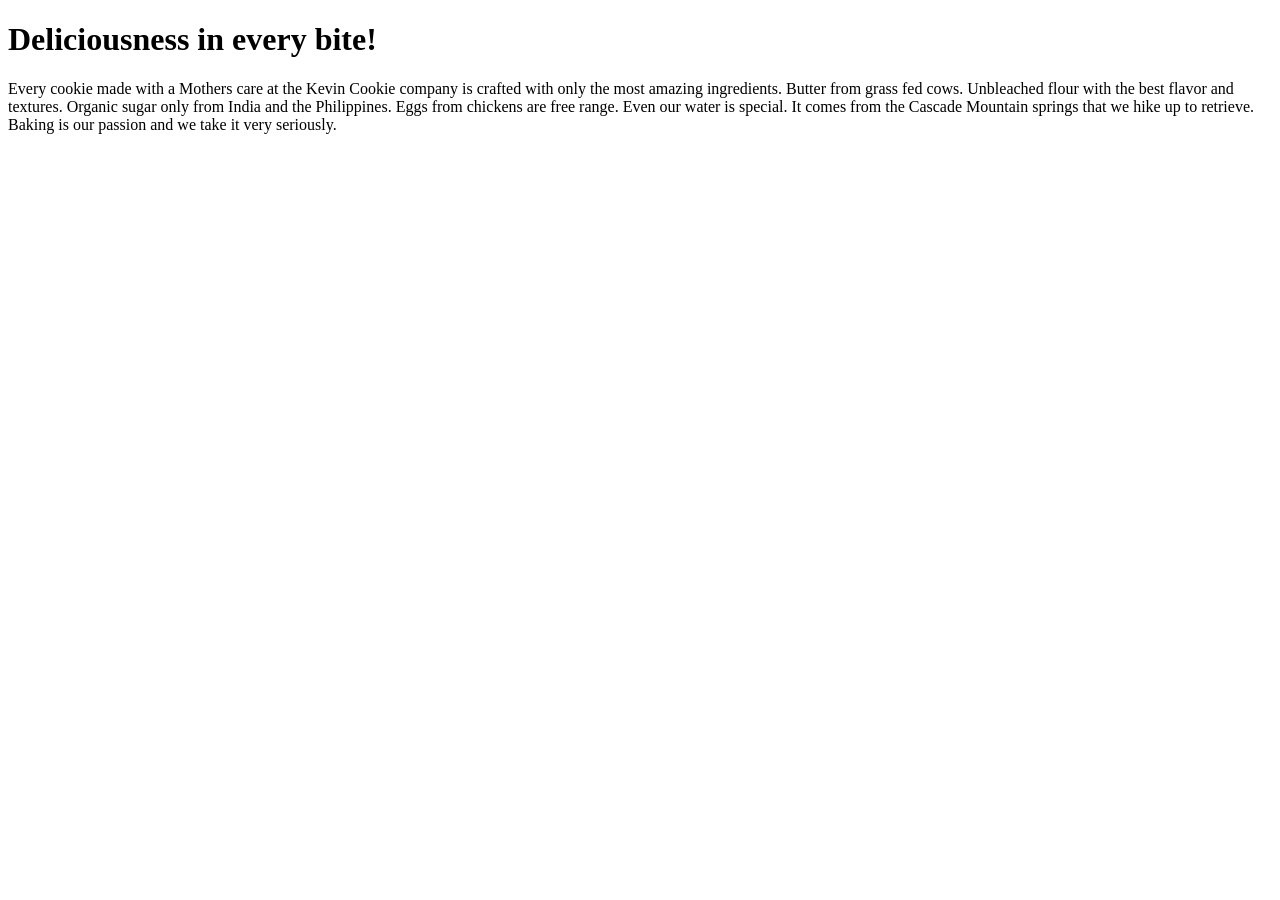
<file: index.htm>
<!DOCTYPE html>
<html>
<body>

<h1>Deliciousness in every bite!</h1>

<p>Every cookie made with a Mothers care at the Kevin Cookie company is crafted with only the most amazing ingredients. Butter from grass fed cows. Unbleached flour with the best flavor and textures. Organic sugar only from India and the Philippines. Eggs from chickens are free range. Even our water is special. It comes from the Cascade Mountain springs that we hike up to retrieve. Baking is our passion and we take it very seriously.</p>



</body>
</html>
</file>
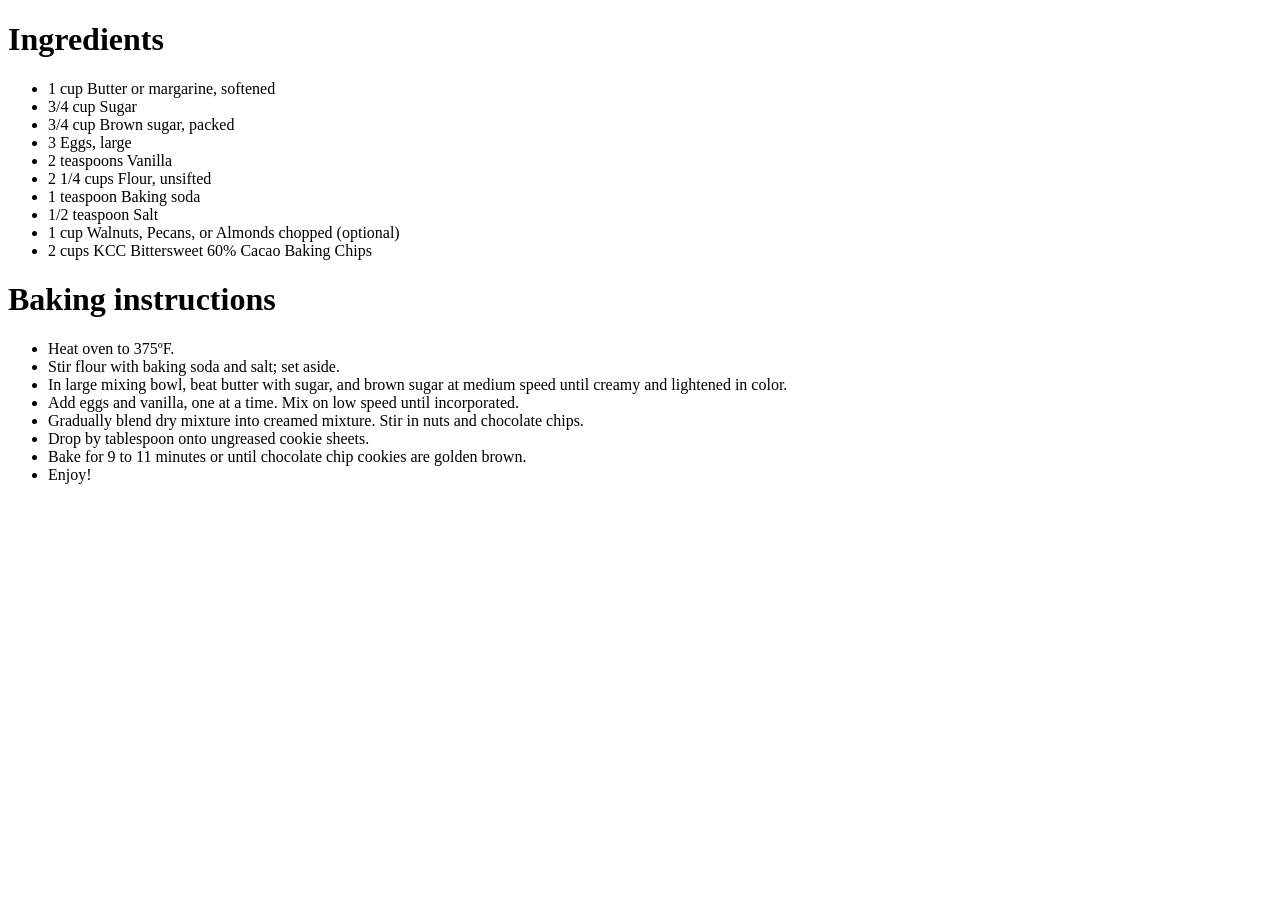
<file: secret recipe.htm>
<!DOCTYPE html>
<html>
<body>

<h1>Ingredients</h1>
<ul>
<li>1 cup Butter or margarine, softened</li>
<li>3/4 cup Sugar</li>
<li>3/4 cup Brown sugar, packed</li>
<li>3 Eggs, large</li>
<li>2 teaspoons Vanilla</li>
<li>2 1/4 cups Flour, unsifted</li>
<li>1 teaspoon Baking soda</li>
<li>1/2 teaspoon Salt</li>
<li>1 cup Walnuts, Pecans, or Almonds chopped (optional)</li>
<li>2 cups KCC Bittersweet 60% Cacao Baking Chips</li>
</ul>
<h1>Baking instructions</h1>
<ul>
<li>Heat oven to 375ºF.</li>
<li>Stir flour with baking soda and salt; set aside.</li>
<li>In large mixing bowl, beat butter with sugar, and brown sugar at medium speed until creamy and lightened in color.</li>
<li>Add eggs and vanilla, one at a time. Mix on low speed until incorporated.</li>
<li>Gradually blend dry mixture into creamed mixture. Stir in nuts and chocolate chips.</li>
<li>Drop by tablespoon onto ungreased cookie sheets.</li>
<li>Bake for 9 to 11 minutes or until chocolate chip cookies are golden brown.</li>
<li>Enjoy!</li>
</ul>

</body>
</html>
</file>
